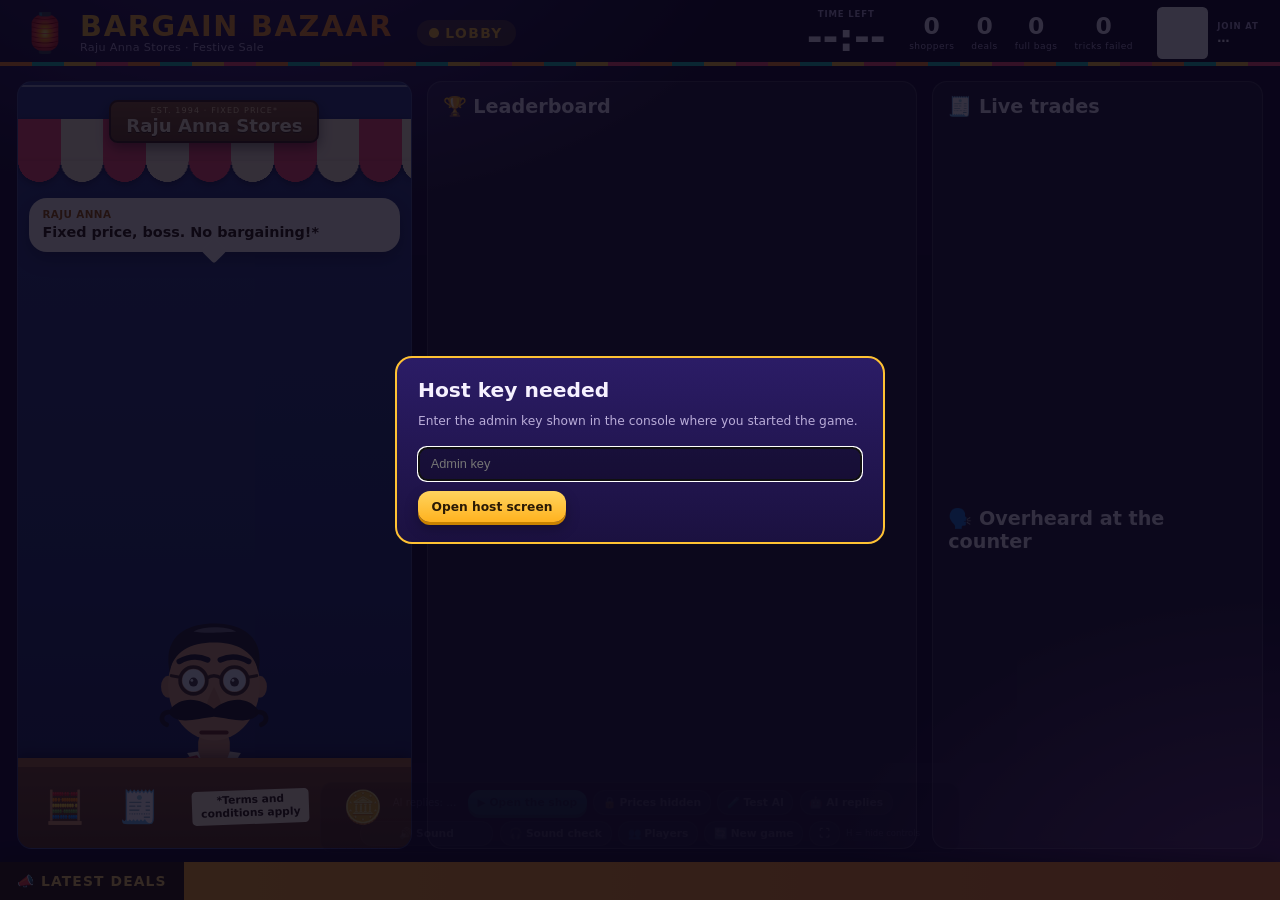
<file: static/admin.html>
<!doctype html>
<html lang="en">
<head>
<meta charset="utf-8">
<meta name="viewport" content="width=device-width, initial-scale=1">
<meta name="robots" content="noindex">
<link rel="icon" href="data:image/svg+xml,%3Csvg xmlns='http://www.w3.org/2000/svg' viewBox='0 0 100 100'%3E%3Ctext y='.9em' font-size='90'%3E🏮%3C/text%3E%3C/svg%3E">
<title>Bargain Bazaar: Host screen</title>
<link rel="stylesheet" href="/static/common.css">
<link rel="stylesheet" href="/static/admin.css">
</head>
<body class="admin">
<div id="stage">

  <header class="bar">
    <div class="logo">
      <span class="lantern emoji">🏮</span>
      <div><h1>BARGAIN BAZAAR</h1><small id="shopSub">Raju Anna Stores &middot; Festive Sale</small></div>
    </div>
    <div id="statusPill" class="status lobby"><i></i><span>LOBBY</span></div>
    <div class="clock"><span class="lbl">TIME LEFT</span><b id="clock">--:--</b></div>
    <div class="stats">
      <div><b id="stPlayers">0</b><span>shoppers</span></div>
      <div><b id="stDeals">0</b><span>deals</span></div>
      <div><b id="stDone">0</b><span>full bags</span></div>
      <div><b id="stTricks">0</b><span>tricks failed</span></div>
    </div>
    <div class="join" id="joinBox">
      <div id="qrSmall" class="qr"></div>
      <div class="joininfo"><span class="lbl">JOIN AT</span><b id="joinUrl">&hellip;</b></div>
    </div>
  </header>

  <div id="evStrip" class="evstrip" role="status" aria-live="polite"><div id="evInner" class="evinner"></div></div>

  <main class="grid">
    <section class="shop" id="shop">
      <div class="bunting" id="bunting" aria-hidden="true"></div>
      <div class="signboard"><small>EST. 1994 &middot; FIXED PRICE*</small><b id="signName">Raju Anna Stores</b></div>
      <div class="awning"></div><div class="scallops"></div>
      <div class="shelves" id="shelves"></div>
      <div class="keeper-wrap">
        <div id="bubble" class="bubble tail-bottom"><span class="who" id="bubWho">Raju Anna</span><span id="bubTxt">Fixed price, boss. No bargaining!*</span></div>
        <div id="keeper" class="keeper" data-anna data-mood="neutral"></div>
      </div>
      <div class="counter">
        <span class="emoji">🧮</span><span class="emoji">🧾</span><span class="sign">*Terms and conditions apply</span><span class="emoji">🪙</span>
      </div>
      <div id="fxLayer" class="fx-layer"></div>
    </section>

    <section class="board" id="boardPanel">
      <h2 id="boardTitle"><span id="boardName">🏆 Leaderboard</span> <small id="boardSub"></small></h2>
      <div id="rows" class="rows"></div>
      <div id="lobbyBox" class="lobbybox hidden">
        <div class="lobby-qr" id="qrBig"></div>
        <div class="lobby-txt">
          <h3>Scan to join the bazaar</h3>
          <p class="url" id="joinUrlBig"></p>
          <p class="hint">Everyone gets <b id="lobbyBudget"></b> and the same shopping list. Lowest total wins. Late joiners are welcome any time.</p>
        </div>
        <div class="chips" id="chips"></div>
      </div>
    </section>

    <section class="feed">
      <h2>🧾 Live trades</h2>
      <ul id="trades" class="trades"></ul>
      <h2>🗣️ Overheard at the counter</h2>
      <ul id="lines" class="lines"></ul>
    </section>
  </main>

  <footer class="ticker">
    <div class="tk-label">📣 LATEST DEALS</div>
    <div class="tk-view"><div id="tkTrack" class="tk-track"></div></div>
  </footer>

  <div id="controls" class="controls">
    <div class="ai" id="aiChip" title="The AI writes Raju Anna's replies (text only; nothing is spoken out loud).">AI replies: &hellip;</div>
    <label id="minsWrap" class="mins hidden">Game length <input id="mins" type="number" min="1" max="60" value="15"> min</label>
    <button id="bStart" class="btn teal" type="button">▶ Open the shop</button>
    <button id="bExtend" class="btn ghost hidden" type="button">+2 min</button>
    <button id="bEnd" class="btn red hidden" type="button">⏹ End game</button>
    <button id="bResults" class="btn hidden" type="button">📥 Results</button>
    <button id="bPodium" class="btn hidden" type="button">🏅 Podium</button>
    <button id="bReveal" class="btn ghost" type="button">🔒 Prices hidden</button>
    <button id="bRush" class="btn ghost hidden" type="button" title="Shopkeeper concedes more for 45 seconds">🔥 Festive rush</button>
    <button id="bTight" class="btn ghost hidden" type="button" title="Shopkeeper concedes less for 45 seconds">😤 Squeeze</button>
    <button id="bClearEv" class="btn ghost hidden" type="button">✖ End event</button>
    <button id="bTest" class="btn ghost" type="button">🧪 Test AI</button>
    <button id="bAi" class="btn ghost" type="button" title="Turns the AI that writes Raju Anna's replies on or off. Text only, nothing is spoken out loud. OFF = ready-made lines.">🤖 AI replies</button>
    <button id="bSfx" class="btn ghost" type="button" title="Raju Anna's little sound effects: On, Soft or Off (key M). In Teams, tick 'Include computer sound' when you share, so everyone hears them.">🔊 Sound</button>
    <button id="bSfxTest" class="btn ghost" type="button" title="Plays every sound once with its name, so you know what to expect. Click again to stop.">🎧 Sound check</button>
    <button id="bPlayers" class="btn ghost" type="button">👥 Players</button>
    <button id="bNew" class="btn ghost" type="button">🔄 New game</button>
    <button id="bFull" class="btn ghost" type="button" title="Fullscreen">⛶</button>
    <span class="kbd">H = hide controls</span>
  </div>

  <div id="banner" class="banner hidden"></div>
  <div id="podium" class="podium hidden"></div>
  <div id="modal" class="modal hidden"><div class="modal-card" id="modalCard"></div></div>
  <div id="gate" class="modal hidden"><div class="modal-card">
    <h2>Host key needed</h2>
    <p id="gateMsg" class="muted">Enter the admin key shown in the console where you started the game.</p>
    <input id="gateKey" type="password" placeholder="Admin key" autocomplete="off">
    <button id="gateGo" class="btn" type="button">Open host screen</button>
  </div></div>
  <div id="toast" class="toast hidden" role="status"></div>
</div>
<script src="/static/avatar.js"></script>
<script src="/static/sfx.js"></script>
<script src="/static/admin.js"></script>
</body>
</html>
</file>
<file: static/common.css>
/* Bargain Bazaar: shared look. Warm festive-market palette; no religious symbols. */
:root {
  --bg: #140d2b;
  --bg2: #21154d;
  --panel: rgba(255, 255, 255, .07);
  --panel-2: rgba(255, 255, 255, .11);
  --line: rgba(255, 255, 255, .14);
  --gold: #ffc233;
  --saffron: #ff8a1f;
  --teal: #19c3b1;
  --red: #ff4d6d;
  --green: #3ddc84;
  --cream: #fff3d6;
  --text: #f6f1ff;
  --muted: #b9acd8;
  --ink: #2a1a05;
  --radius: 16px;
  --font: "Segoe UI", "Nirmala UI", system-ui, -apple-system, "Noto Sans", "Noto Sans Devanagari", "Noto Sans Tamil", "Noto Sans Telugu", Roboto, Arial, sans-serif;
  --emoji: "Segoe UI Emoji", "Apple Color Emoji", "Noto Color Emoji", sans-serif;
}
* { box-sizing: border-box; }
html, body { margin: 0; padding: 0; background: var(--bg); color: var(--text); font-family: var(--font); }
button { font-family: inherit; cursor: pointer; }
.hidden { display: none !important; }
.emoji { font-family: var(--emoji); }

/* ---------- buttons ---------- */
.btn {
  border: 0; border-radius: 12px; padding: .7em 1.1em; font-weight: 700; font-size: 1em; color: var(--ink);
  background: linear-gradient(#ffd45e, #ffb21f); box-shadow: 0 3px 0 #c98200, 0 6px 14px rgba(0, 0, 0, .3);
  transition: transform .08s, filter .15s;
}
.btn:hover { filter: brightness(1.06); }
.btn:active { transform: translateY(2px); box-shadow: 0 1px 0 #c98200, 0 3px 8px rgba(0, 0, 0, .3); }
.btn[disabled] { filter: grayscale(.8) brightness(.7); cursor: not-allowed; transform: none; }
.btn.ghost { background: var(--panel-2); color: var(--text); box-shadow: inset 0 0 0 1px var(--line); }
.btn.teal { background: linear-gradient(#37e0cd, #12a999); box-shadow: 0 3px 0 #0b6f65, 0 6px 14px rgba(0, 0, 0, .3); color: #04332e; }
.btn.red { background: linear-gradient(#ff7a92, #e0364f); box-shadow: 0 3px 0 #9c1d31, 0 6px 14px rgba(0, 0, 0, .3); color: #fff; }
/* sound buttons: they pulse while the browser still waits for a first tap before it lets sound play */
@keyframes sfxpulse { 50% { box-shadow: 0 0 0 5px rgba(255, 194, 51, .5); } }
.btn.locked, .sfxbtn.locked { animation: sfxpulse 1.4s ease-in-out infinite; }

/* ---------- Raju Anna (SVG avatar, moods via data-mood) ---------- */
.anna { display: block; width: 100%; height: 100%; overflow: visible; }
.anna svg { width: 100%; height: 100%; display: block; overflow: visible; }
.anna .bob { animation: bj-bob 3.6s ease-in-out infinite; transform-origin: 50% 100%; }
@keyframes bj-bob { 0%, 100% { transform: translateY(0) } 50% { transform: translateY(-3px) } }
.anna [data-part] { transition: transform .25s ease, opacity .2s ease; transform-box: fill-box; transform-origin: center; }

/* mouths: only one visible */
.anna .m { display: none; }
.anna[data-mood="neutral"] .m-flat, .anna[data-mood="unimpressed"] .m-flat { display: inline; }
.anna[data-mood="thinking"] .m-side { display: inline; }
.anna[data-mood="annoyed"] .m-frown { display: inline; }
.anna[data-mood="smirk"] .m-smirk { display: inline; }
.anna[data-mood="pleased"] .m-laugh { display: inline; }
.anna[data-mood="sobbing"] .m-wail { display: inline; }
.anna[data-mood="shout"] .m-shout { display: inline; }

/* eyes */
.anna .eye-happy { opacity: 0; }
.anna[data-mood="pleased"] .eye-happy, .anna[data-mood="sobbing"] .eye-happy { opacity: 1; }
.anna[data-mood="pleased"] .eyeball, .anna[data-mood="sobbing"] .eyeball { opacity: 0; }
.anna .lid { transform: scaleY(0); transform-origin: 50% 0; }
.anna[data-mood="unimpressed"] .lid { transform: scaleY(.55); }
.anna[data-mood="smirk"] .lid { transform: scaleY(.35); }
.anna[data-mood="annoyed"] .lid { transform: scaleY(.3); }
.anna[data-mood="neutral"] .lid { animation: bj-blink 5s infinite; }
@keyframes bj-blink { 0%, 92%, 100% { transform: scaleY(0) } 95% { transform: scaleY(1) } }
.anna[data-mood="thinking"] .pupil { transform: translate(5px, -5px); }

/* brows */
.anna[data-mood="annoyed"] .brow-l, .anna[data-mood="shout"] .brow-l { transform: translateY(6px) rotate(16deg); }
.anna[data-mood="annoyed"] .brow-r, .anna[data-mood="shout"] .brow-r { transform: translateY(6px) rotate(-16deg); }
.anna[data-mood="thinking"] .brow-r { transform: translateY(-7px) rotate(-8deg); }
.anna[data-mood="thinking"] .brow-l { transform: translateY(2px); }
.anna[data-mood="pleased"] .brow-l, .anna[data-mood="pleased"] .brow-r { transform: translateY(-6px); }
.anna[data-mood="sobbing"] .brow-l { transform: translateY(-3px) rotate(-14deg); }
.anna[data-mood="sobbing"] .brow-r { transform: translateY(-3px) rotate(14deg); }
.anna[data-mood="smirk"] .brow-r { transform: translateY(-8px) rotate(-6deg); }
.anna[data-mood="unimpressed"] .brow-l, .anna[data-mood="unimpressed"] .brow-r { transform: translateY(3px); }

/* extras */
.anna .blush { opacity: 0; }
.anna[data-mood="pleased"] .blush { opacity: .55; }
.anna .tears, .anna .anger { opacity: 0; }
.anna[data-mood="sobbing"] .tears { opacity: 1; }
.anna[data-mood="shout"] .anger, .anna[data-mood="annoyed"] .anger { opacity: 1; }
.anna .tear { animation: bj-tear 1.1s ease-in infinite; }
.anna .tear.t2 { animation-delay: .5s; }
@keyframes bj-tear { 0% { transform: translateY(-4px); opacity: 0 } 25% { opacity: 1 } 100% { transform: translateY(34px); opacity: 0 } }
.anna[data-mood="shout"] .bob { animation: bj-shake .25s linear infinite; }
@keyframes bj-shake { 0%, 100% { transform: translateX(0) } 25% { transform: translateX(-3px) } 75% { transform: translateX(3px) } }
.anna[data-mood="sobbing"] .bob { animation: bj-sob .6s ease-in-out infinite; }
@keyframes bj-sob { 0%, 100% { transform: translateY(0) } 50% { transform: translateY(4px) } }

/* speech bubble */
.bubble {
  position: relative; background: #fffdf4; color: var(--ink); border-radius: 18px; padding: .7em .95em; font-weight: 600;
  line-height: 1.3; box-shadow: 0 6px 18px rgba(0, 0, 0, .35); max-width: 100%;
}
.bubble::after {
  content: ""; position: absolute; width: 18px; height: 18px; background: inherit; transform: rotate(45deg);
  border-radius: 3px;
}
.bubble.tail-bottom::after { bottom: -8px; left: 38px; }
.bubble.tail-left::after { left: -7px; top: 22px; }
.bubble .who { display: block; font-size: .72em; font-weight: 800; letter-spacing: .04em; text-transform: uppercase; color: #a35a00; margin-bottom: .15em; }
.pop { animation: pop .35s cubic-bezier(.2, 1.6, .4, 1); }
@keyframes pop { from { transform: scale(.7); opacity: 0 } to { transform: scale(1); opacity: 1 } }

/* ---------- coins & confetti ---------- */
.fly { position: fixed; pointer-events: none; z-index: 60; font-family: var(--emoji); will-change: transform, opacity; }
</file>
<file: static/admin.css>
/* Bargain Bazaar: host screen. Everything is in rem; 1rem = 16px at 1920x1080 and scales with the window. */
html { font-size: min(0.8333vw, 1.4815vh); }
body.admin { height: 100vh; overflow: hidden; background: radial-gradient(70rem 40rem at 20% -10%, #4a3399 0%, rgba(74, 51, 153, 0) 70%), radial-gradient(60rem 40rem at 100% 100%, #5a2a6e 0%, rgba(90, 42, 110, 0) 70%), #140d2b; }
body.admin.hide-ui .controls { display: none; }
body.admin.hide-ui { cursor: none; }
.muted { color: var(--muted); }
.lbl { display: block; font-size: .8rem; font-weight: 800; letter-spacing: .1em; color: var(--muted); }
h2, h3 { margin: 0; }
#stage { height: 100vh; display: grid; grid-template-rows: 6.2rem auto 1fr 3.6rem; }

/* ---------- header ---------- */
.bar { position: relative; display: flex; align-items: center; gap: 2.2rem; padding: 0 2rem; background: rgba(0, 0, 0, .28); }
.bar::after { content: ""; position: absolute; left: 0; right: 0; bottom: 0; height: .35rem; background: repeating-linear-gradient(90deg, var(--saffron) 0 3rem, var(--teal) 3rem 6rem, var(--gold) 6rem 9rem, var(--red) 9rem 12rem); }
.logo { display: flex; align-items: center; gap: 1rem; }
.lantern { font-size: 3.6rem; animation: sway 3s ease-in-out infinite; transform-origin: 50% 0; }
@keyframes sway { 0%, 100% { transform: rotate(-6deg) } 50% { transform: rotate(6deg) } }
.logo h1 { margin: 0; font-size: 2.7rem; letter-spacing: .06em; font-weight: 900; background: linear-gradient(90deg, var(--gold), var(--saffron)); -webkit-background-clip: text; background-clip: text; color: transparent; line-height: 1; }
.logo small { color: var(--muted); font-size: 1.05rem; letter-spacing: .03em; }
.status { display: flex; align-items: center; gap: .6rem; padding: .5rem 1.2rem; border-radius: 99rem; font-weight: 900; font-size: 1.3rem; letter-spacing: .1em; }
.status i { width: .9rem; height: .9rem; border-radius: 50%; background: currentColor; }
.status.lobby { background: rgba(255, 194, 51, .2); color: var(--gold); }
.status.live { background: rgba(61, 220, 132, .2); color: var(--green); }
.status.live i { animation: blink 1s ease-in-out infinite; }
.status.ended { background: rgba(255, 77, 109, .22); color: var(--red); }
@keyframes blink { 50% { opacity: .2 } }
.clock { text-align: center; margin-left: auto; }
.clock b { font-size: 3.6rem; font-variant-numeric: tabular-nums; line-height: 1; }
.clock.urgent b { color: var(--red); animation: throb 1s ease-in-out infinite; }
@keyframes throb { 50% { transform: scale(1.08) } }
.stats { display: flex; gap: 1.6rem; }
.stats div { text-align: center; }
.stats b { display: block; font-size: 2.2rem; line-height: 1.1; }
.stats span { font-size: .85rem; color: var(--muted); letter-spacing: .05em; }
.join { display: flex; align-items: center; gap: .9rem; }
.join .qr { width: 4.8rem; height: 4.8rem; background: #fff; border-radius: .5rem; padding: .2rem; }
.join .qr img { width: 100%; height: 100%; display: block; }
.join b { font-size: 1.15rem; word-break: break-all; display: block; max-width: 20rem; }
.join b.warn { color: var(--gold); }
.joininfo { cursor: pointer; }

/* ---------- market event strip (a short, announced mood swing of the whole shop) ---------- */
.evstrip { overflow: hidden; max-height: 0; transition: max-height .5s ease; }
.evstrip.on { max-height: 5.2rem; }
.evinner { position: relative; display: flex; align-items: center; gap: 1.2rem; padding: .5rem 2rem .6rem; overflow: hidden; }
.evinner.rush { background: linear-gradient(90deg, #ff8a1f, #ffc233 55%, #ff8a1f); color: #3a2000; }
.evinner.tight { background: linear-gradient(90deg, #8f1d3a, #ff4d6d 55%, #8f1d3a); color: #fff; }
.evem { font-size: 2.8rem; font-family: var(--emoji); animation: throb 1.2s ease-in-out infinite; }
.evtxt { flex: 1; min-width: 0; display: flex; flex-direction: column; line-height: 1.15; }
.evtxt b { font-size: 1.9rem; letter-spacing: .05em; font-weight: 900; }
.evtxt small { font-size: 1.15rem; font-weight: 700; opacity: .93; }
.evtime { font-size: 2.6rem; font-weight: 900; font-variant-numeric: tabular-nums; }
.evbar { position: absolute; left: 0; bottom: 0; height: .3rem; background: rgba(255, 255, 255, .85); transition: width .3s linear; }
.shop::after { content: ""; position: absolute; inset: 0; pointer-events: none; z-index: 5; opacity: 0; transition: opacity .6s; }
.shop.ev-rush::after { opacity: 1; background: radial-gradient(ellipse at 50% 100%, rgba(255, 194, 51, 0) 38%, rgba(255, 194, 51, .34) 100%); animation: evpulse 2.2s ease-in-out infinite; }
.shop.ev-tight::after { opacity: 1; background: radial-gradient(ellipse at 50% 100%, rgba(255, 77, 109, 0) 34%, rgba(255, 77, 109, .4) 100%); animation: evpulse 1.5s ease-in-out infinite; }
@keyframes evpulse { 50% { filter: brightness(1.6); } }

/* ---------- grid ---------- */
.grid { display: grid; grid-template-columns: 37rem minmax(0, 1fr) 31rem; gap: 1.4rem; padding: 1.4rem 1.6rem 1.2rem; min-height: 0; }
.board, .feed { background: var(--panel); border: 1px solid var(--line); border-radius: 1.4rem; padding: 1.2rem 1.4rem; min-height: 0; display: flex; flex-direction: column; }
.board h2, .feed h2 { font-size: 1.8rem; margin-bottom: .9rem; }
.board h2 small { font-size: 1rem; color: var(--muted); font-weight: 600; margin-left: .6rem; }
.feed h2:not(:first-child) { margin-top: 1rem; }

/* ---------- shop scene ---------- */
.shop { position: relative; border-radius: 1.4rem; overflow: hidden; display: flex; flex-direction: column; background: linear-gradient(#2c3f86 0%, #243572 60%, #1b2759 100%); border: 1px solid var(--line); min-height: 0; }
.bunting { position: relative; height: 2.6rem; display: flex; justify-content: space-around; padding-top: .45rem; z-index: 3; }
.bunting::before { content: ""; position: absolute; left: -1rem; right: -1rem; top: .3rem; height: .12rem; background: rgba(255, 255, 255, .5); }
.bunting i { width: 1.7rem; height: 1.9rem; clip-path: polygon(0 0, 100% 0, 50% 100%); animation: flutter 2.4s ease-in-out infinite; transform-origin: 50% 0; }
@keyframes flutter { 50% { transform: rotate(7deg) } }
.signboard { position: absolute; top: 1.7rem; left: 50%; transform: translateX(-50%); z-index: 4; background: linear-gradient(#8a5a2b, #6a4219); border: .25rem solid #3c2410; border-radius: .8rem; padding: .35rem 1.4rem .5rem; text-align: center; box-shadow: 0 .5rem 1.2rem rgba(0, 0, 0, .45); white-space: nowrap; }
.signboard small { display: block; font-size: .75rem; letter-spacing: .14em; color: #ffe2a6; }
.signboard b { font-size: 1.7rem; color: #fff3d6; text-shadow: 0 .12rem 0 rgba(0, 0, 0, .45); }
.awning { height: 4rem; margin-top: .9rem; background: repeating-linear-gradient(90deg, #ff4d6d 0 4rem, #fff3d6 4rem 8rem); box-shadow: 0 .3rem .8rem rgba(0, 0, 0, .4); position: relative; z-index: 2; }
.scallops { height: 2rem; margin-top: -.05rem; position: relative; z-index: 2; background:
  radial-gradient(circle at 2rem 0, #ff4d6d 1.98rem, rgba(0, 0, 0, 0) 2rem) 0 0 / 8rem 2rem repeat-x,
  radial-gradient(circle at 6rem 0, #fff3d6 1.98rem, rgba(0, 0, 0, 0) 2rem) 0 0 / 8rem 2rem repeat-x; filter: drop-shadow(0 .3rem .3rem rgba(0, 0, 0, .35)); }
.shelves { flex: none; padding: 1rem 1.2rem 0; display: grid; grid-template-columns: repeat(3, 1fr); gap: 0 .6rem; }
.slot { text-align: center; position: relative; padding-bottom: .9rem; }
.slot::after { content: ""; position: absolute; left: -.3rem; right: -.3rem; bottom: .1rem; height: .55rem; background: linear-gradient(#a56b30, #7a4a22); border-radius: .2rem; box-shadow: 0 .35rem 0 #4a2a10; }
.slot .em { display: block; font-size: 3.9rem; line-height: 1.15; font-family: var(--emoji); filter: drop-shadow(0 .3rem .2rem rgba(0, 0, 0, .35)); }
.slot .tag { display: inline-block; margin-top: -.2rem; background: #fff3d6; color: var(--ink); font-weight: 900; font-size: .95rem; padding: .05rem .5rem; border-radius: .3rem; transform: rotate(-3deg); box-shadow: 0 .1rem .3rem rgba(0, 0, 0, .35); }
.slot .sold { display: block; margin-top: .45rem; font-size: .85rem; color: #cfe6ff; min-height: 1.1em; }
.slot.pulse .em { animation: pop .5s cubic-bezier(.2, 1.7, .4, 1); }
.keeper-wrap { position: relative; flex: 1; min-height: 0; display: flex; flex-direction: column; justify-content: flex-end; align-items: center; padding-bottom: 0; }
.keeper { width: 18rem; height: 20rem; position: relative; z-index: 1; margin-bottom: -5.4rem; }
.keeper-wrap .bubble { position: absolute; top: .4rem; left: 1rem; right: 1rem; font-size: 1.35rem; z-index: 5; min-height: 4.6rem; }
.keeper-wrap .bubble::after { bottom: -8px; left: 50%; margin-left: -9px; }
.counter { position: relative; z-index: 3; height: 8.4rem; flex: none; display: flex; align-items: center; justify-content: space-around; background: linear-gradient(#a56b30 0, #a56b30 .8rem, #7a4a22 .8rem, #5b3818 100%); box-shadow: 0 -.4rem 1rem rgba(0, 0, 0, .4); padding: .8rem 1rem 0; }
.counter .emoji { font-size: 3rem; }
.counter .sign { background: #fff3d6; color: var(--ink); font-weight: 800; font-size: 1rem; padding: .4rem .8rem; border-radius: .4rem; transform: rotate(-2deg); max-width: 11rem; text-align: center; line-height: 1.2; }
.fx-layer { position: absolute; inset: 0; pointer-events: none; overflow: hidden; z-index: 6; }
.fx-pop { position: absolute; left: 50%; bottom: 9rem; transform: translateX(-50%); font-size: 2.6rem; font-weight: 900; color: var(--gold); text-shadow: 0 .2rem .4rem rgba(0, 0, 0, .6); white-space: nowrap; animation: rise 1.8s ease-out forwards; }
@keyframes rise { 0% { opacity: 0; transform: translate(-50%, 1rem) scale(.6) } 15% { opacity: 1; transform: translate(-50%, 0) scale(1.1) } 100% { opacity: 0; transform: translate(-50%, -9rem) scale(1) } }
.coin { position: absolute; font-size: 2rem; font-family: var(--emoji); will-change: transform, opacity; }

/* ---------- leaderboard ---------- */
.rows { position: relative; flex: 1; min-height: 0; }
.row { position: absolute; left: 0; right: 0; height: 3.9rem; display: grid; grid-template-columns: 3.4rem minmax(0, 1fr) auto 12rem; align-items: center; gap: .9rem; padding: 0 1.1rem; background: rgba(255, 255, 255, .08); border-radius: 1rem; font-size: 1.55rem; transition: transform .8s cubic-bezier(.2, .8, .2, 1), opacity .5s, background .5s; border-left: .35rem solid transparent; }
.row .rk { font-weight: 900; font-size: 1.8rem; color: var(--gold); text-align: center; }
.row .nm { font-weight: 800; overflow: hidden; text-overflow: ellipsis; white-space: nowrap; }
.row .bag { display: flex; gap: .2rem; font-size: 1.45rem; font-family: var(--emoji); }
.row .bag span { filter: grayscale(1) opacity(.2); transition: filter .4s; }
.row .bag span.on { filter: none; }
.row .amt { text-align: right; font-weight: 900; font-variant-numeric: tabular-nums; }
.row .amt small { display: block; font-size: .8rem; color: var(--green); font-weight: 800; margin-top: -.25rem; }
.row.r1 { border-left-color: #ffd45e; background: linear-gradient(90deg, rgba(255, 212, 94, .28), rgba(255, 255, 255, .08)); }
.row.r2 { border-left-color: #cfd8e6; background: linear-gradient(90deg, rgba(207, 216, 230, .2), rgba(255, 255, 255, .08)); }
.row.r3 { border-left-color: #e0975a; background: linear-gradient(90deg, rgba(224, 151, 90, .22), rgba(255, 255, 255, .08)); }
.row.done .nm::after { content: " ✅"; }
.row.flash { background: rgba(255, 194, 51, .42) !important; }
.empty { text-align: center; color: var(--muted); font-size: 1.5rem; padding-top: 6rem; }

/* ---------- lobby ---------- */
.lobbybox { flex: 1; min-height: 0; display: grid; grid-template-columns: auto 1fr; grid-template-rows: auto 1fr; gap: 1.4rem 2rem; align-items: center; align-content: start; }
.lobby-qr { width: 19rem; height: 19rem; background: #fff; border-radius: 1rem; padding: .7rem; }
.lobby-qr img { width: 100%; height: 100%; display: block; }
.lobby-txt h3 { font-size: 2.4rem; }
.lobby-txt .url { font-size: 1.5rem; font-weight: 800; color: var(--gold); word-break: break-all; margin: .6rem 0; }
.lobby-txt .hint { font-size: 1.25rem; color: var(--muted); margin: 0; }
.chips { grid-column: 1 / -1; align-self: start; display: flex; flex-wrap: wrap; gap: .6rem; align-content: flex-start; overflow: hidden; min-height: 0; max-height: 100%; }
.chip { background: var(--panel-2); border: 1px solid var(--line); border-radius: 99rem; padding: .3rem 1rem; font-size: 1.2rem; font-weight: 700; animation: pop .4s cubic-bezier(.2, 1.6, .4, 1); }

/* ---------- feed ---------- */
.trades, .lines { list-style: none; margin: 0; padding: 0; overflow: hidden; }
.trades, .lines { -webkit-mask-image: linear-gradient(to bottom, #000 86%, transparent 100%); mask-image: linear-gradient(to bottom, #000 86%, transparent 100%); }
.trades { flex: 1.35; min-height: 0; }
.lines { flex: 1; min-height: 0; }
.trades li { display: grid; grid-template-columns: 2.4rem 1fr auto; gap: .6rem; align-items: center; padding: .45rem .8rem; margin-bottom: .45rem; border-radius: .8rem; background: rgba(255, 255, 255, .07); font-size: 1.18rem; }
.trades li.new { animation: slide .5s ease-out, glow-bg 2s ease-out; }
.trades .em { font-size: 1.7rem; font-family: var(--emoji); }
.trades li.muted, .lines li.muted { display: block; background: none; color: var(--muted); font-size: 1.15rem; }
.trades .who { font-weight: 800; overflow: hidden; text-overflow: ellipsis; white-space: nowrap; }
.trades .who small { display: block; font-size: .8rem; font-weight: 600; color: var(--muted); }
.trades .pct { color: var(--green); font-weight: 900; font-size: 1.3rem; text-align: right; }
.trades .pct small { display: block; font-size: .8rem; color: var(--muted); font-weight: 600; }
@keyframes slide { from { transform: translateX(3rem); opacity: 0 } to { transform: none; opacity: 1 } }
@keyframes glow-bg { 0% { background: rgba(255, 194, 51, .45) } 100% { background: rgba(255, 255, 255, .07) } }
.lines li { padding: .4rem .2rem; font-size: 1.05rem; color: #e6dcff; border-bottom: 1px dashed var(--line); overflow: hidden; display: -webkit-box; -webkit-line-clamp: 2; -webkit-box-orient: vertical; }
.lines li b { color: var(--gold); }

/* ---------- ticker ---------- */
.ticker { display: flex; align-items: stretch; background: linear-gradient(90deg, #ffb21f, #ff8a1f); color: var(--ink); font-weight: 800; font-size: 1.7rem; overflow: hidden; box-shadow: 0 -.4rem 1.4rem rgba(0, 0, 0, .4); }
.tk-label { flex: none; display: flex; align-items: center; padding: 0 1.6rem; background: #2a1a05; color: #ffd45e; letter-spacing: .08em; font-size: 1.3rem; z-index: 2; }
.tk-view { flex: 1; overflow: hidden; display: flex; align-items: center; }
.tk-track { display: inline-flex; white-space: nowrap; will-change: transform; animation: tk var(--dur, 40s) linear infinite; }
.tk-track span { padding: 0 2.2rem; }
.tk-track span::after { content: "★"; margin-left: 2.4rem; color: #7a3d00; }
@keyframes tk { from { transform: translateX(0) } to { transform: translateX(-50%) } }

/* ---------- controls ---------- */
.controls { position: fixed; left: 50%; bottom: 4.4rem; transform: translateX(-50%); z-index: 50; display: flex; align-items: center; gap: .6rem; flex-wrap: wrap; justify-content: center; max-width: 96vw; background: rgba(10, 5, 25, .92); border: 1px solid var(--line); border-radius: 1.2rem; padding: .6rem .8rem; opacity: .16; transition: opacity .25s; }
.controls:hover, .controls:focus-within { opacity: 1; }
/* before the game starts the host has to find "Open the shop", so the bar is clearly visible then (H still hides it) */
body.admin[data-status="lobby"] .controls { opacity: .7; }
body.admin[data-status="lobby"] .controls:hover, body.admin[data-status="lobby"] .controls:focus-within { opacity: 1; }
.controls .btn { font-size: 1rem; padding: .55em .9em; }
#bSfx { min-width: 12.5em; text-align: center; white-space: nowrap; }      /* its label changes when sound wakes up: it must not shift the buttons next to it mid-click */
.controls .ai { font-size: .95rem; color: var(--muted); padding: 0 .5rem; }
.controls .ai.ok { color: var(--green); } .controls .ai.bad { color: var(--gold); }
.controls .kbd { font-size: .8rem; color: var(--muted); }
.mins { font-size: .95rem; color: var(--muted); }
.mins input { width: 3.6rem; font-size: 1rem; padding: .3rem; border-radius: .5rem; border: 1px solid var(--line); background: rgba(0, 0, 0, .3); color: var(--text); text-align: center; }

/* ---------- overlays ---------- */
.evstrip.on ~ .banner { top: 12.9rem; }
.banner { position: fixed; top: 7.4rem; left: 50%; transform: translateX(-50%); z-index: 45; background: linear-gradient(90deg, #ffb21f, #ff8a1f); color: var(--ink); font-weight: 900; font-size: 2.4rem; padding: .8rem 2.4rem; border-radius: 99rem; box-shadow: 0 1rem 3rem rgba(0, 0, 0, .5); animation: pop .5s cubic-bezier(.2, 1.6, .4, 1); white-space: nowrap; }
.modal { position: fixed; inset: 0; z-index: 90; display: flex; align-items: center; justify-content: center; background: rgba(8, 4, 22, .82); }
.modal-card { width: min(46rem, 92vw); max-height: 86vh; overflow: auto; background: linear-gradient(#2b1c66, #1b1140); border: 2px solid var(--gold); border-radius: 1.6rem; padding: 1.8rem 2rem; font-size: 1.15rem; }
.modal-card h2 { font-size: 1.9rem; margin-bottom: .6rem; }
.modal-card .row2 { display: flex; gap: .8rem; justify-content: flex-end; margin-top: 1.2rem; }
.modal-card input { width: 100%; font-size: 1.2rem; padding: .7rem 1rem; border-radius: .8rem; border: 2px solid var(--line); background: rgba(0, 0, 0, .3); color: var(--text); margin: .6rem 0 1rem; }
.plist { list-style: none; margin: .6rem 0 0; padding: 0; }
.plist li { display: flex; align-items: center; gap: .8rem; padding: .4rem 0; border-bottom: 1px dashed var(--line); }
.plist li span:first-child { flex: 1; font-weight: 700; }
.plist .btn { font-size: .85rem; padding: .3em .7em; }
.podium { position: fixed; inset: 0; z-index: 40; background: radial-gradient(80rem 50rem at 50% 0, #4a3399 0%, #140d2b 70%); display: flex; flex-direction: column; align-items: center; padding: 3rem 4rem 7rem; overflow: auto; }
.podium h1 { margin: 0; font-size: 4rem; letter-spacing: .06em; background: linear-gradient(90deg, var(--gold), var(--saffron)); -webkit-background-clip: text; background-clip: text; color: transparent; }
.podium .sub { color: var(--muted); font-size: 1.5rem; margin: .4rem 0 1.6rem; }
.steps { display: flex; align-items: flex-end; gap: 1.6rem; margin-bottom: 2rem; }
.step { width: 21rem; text-align: center; border-radius: 1.4rem 1.4rem 0 0; padding: 1.2rem .8rem; background: var(--panel-2); border: 1px solid var(--line); }
.step.p1 { height: 19rem; background: linear-gradient(#ffd45e55, #ffd45e11); order: 2; }
.step.p2 { height: 16rem; background: linear-gradient(#cfd8e655, #cfd8e611); order: 1; }
.step.p3 { height: 14rem; background: linear-gradient(#e0975a55, #e0975a11); order: 3; }
.step .medal { font-size: 3.4rem; font-family: var(--emoji); }
.step .pn { font-size: 2rem; font-weight: 900; overflow: hidden; text-overflow: ellipsis; white-space: nowrap; }
.step .pt { font-size: 1.7rem; font-weight: 800; color: var(--gold); }
.step .ps { color: var(--muted); font-size: 1.05rem; }
.step .bag { font-size: 1.5rem; font-family: var(--emoji); }
.awards2 { display: grid; grid-template-columns: repeat(auto-fit, minmax(25rem, 1fr)); gap: 1rem; width: min(100%, 96rem); }
.award2 { background: linear-gradient(160deg, rgba(255, 194, 51, .2), rgba(255, 138, 31, .07)); border: 1px solid rgba(255, 194, 51, .4); border-radius: 1.2rem; padding: 1rem 1.3rem; font-size: 1.15rem; }
.award2 .em { font-size: 2.4rem; font-family: var(--emoji); float: left; margin-right: .9rem; }
.award2 b { display: block; font-size: 1.3rem; }
.award2 .who { color: var(--gold); font-weight: 900; font-size: 1.3rem; }
.toast { position: fixed; left: 50%; bottom: 9rem; transform: translateX(-50%); z-index: 99; background: #fffdf4; color: var(--ink); padding: .7rem 1.4rem; border-radius: 99rem; font-weight: 800; font-size: 1.2rem; box-shadow: 0 .8rem 2rem rgba(0, 0, 0, .5); }
</file>
